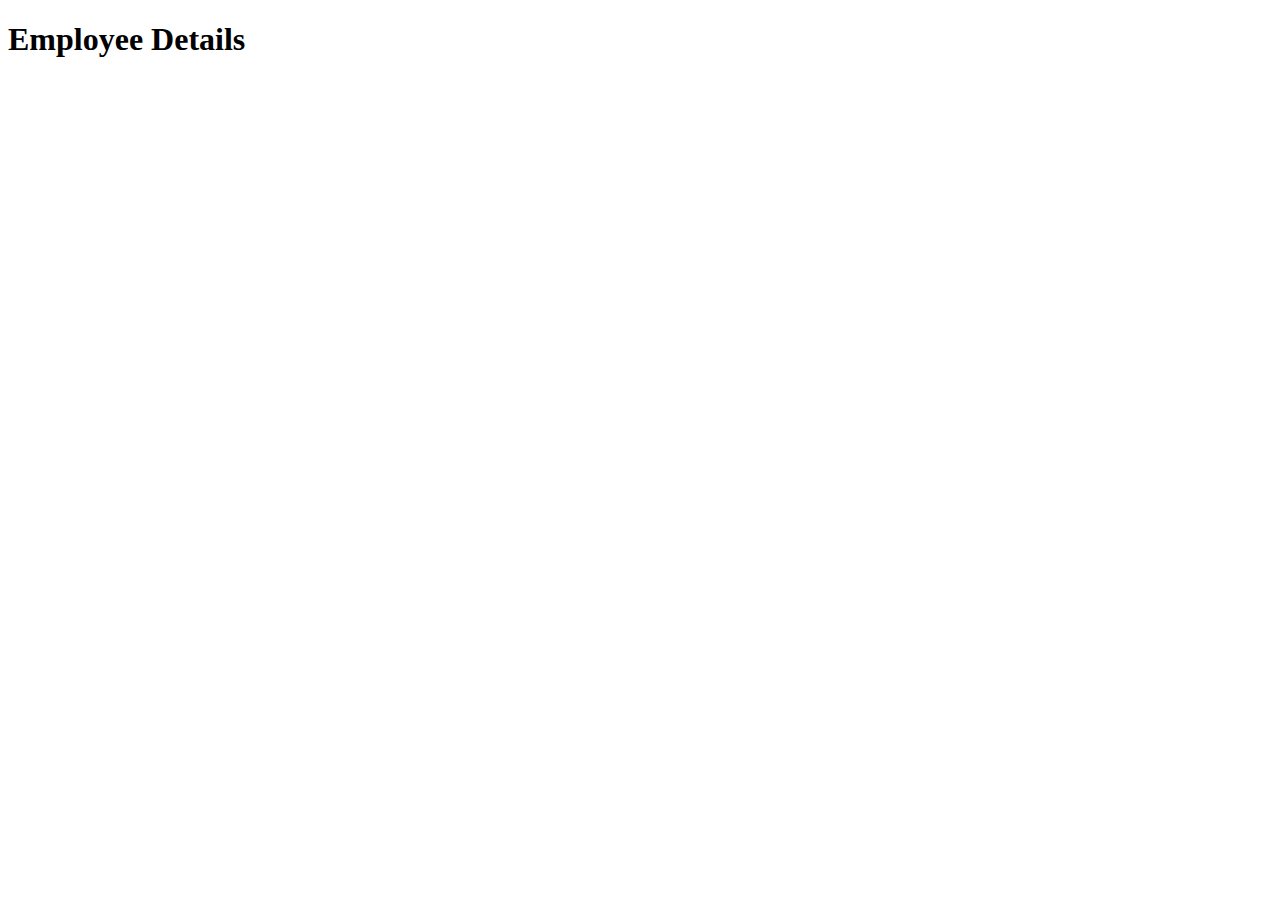
<file: employeedetails.html>
<!DOCTYPE HTML>
<html>
<head>
  <meta charset="UTF-8">
</head>
    
<body>

<div id="detailsPage" data-role="page" data-add-back-btn="true">

	<div data-role="header">
		<h1>Employee Details</h1>
	</div>

  <div data-role="content"> 

  <img id="employeePic"/>
	<div id="employeeDetails">
       <h3 id="fullName"></h3>
       <p id="employeeTitle"></p>
       <p id="city"></p>
   	</div>
	 
    <ul id="actionList" data-role="listview" data-inset="true"></ul>

  </div>

</div>
</body>

</html>
</file>
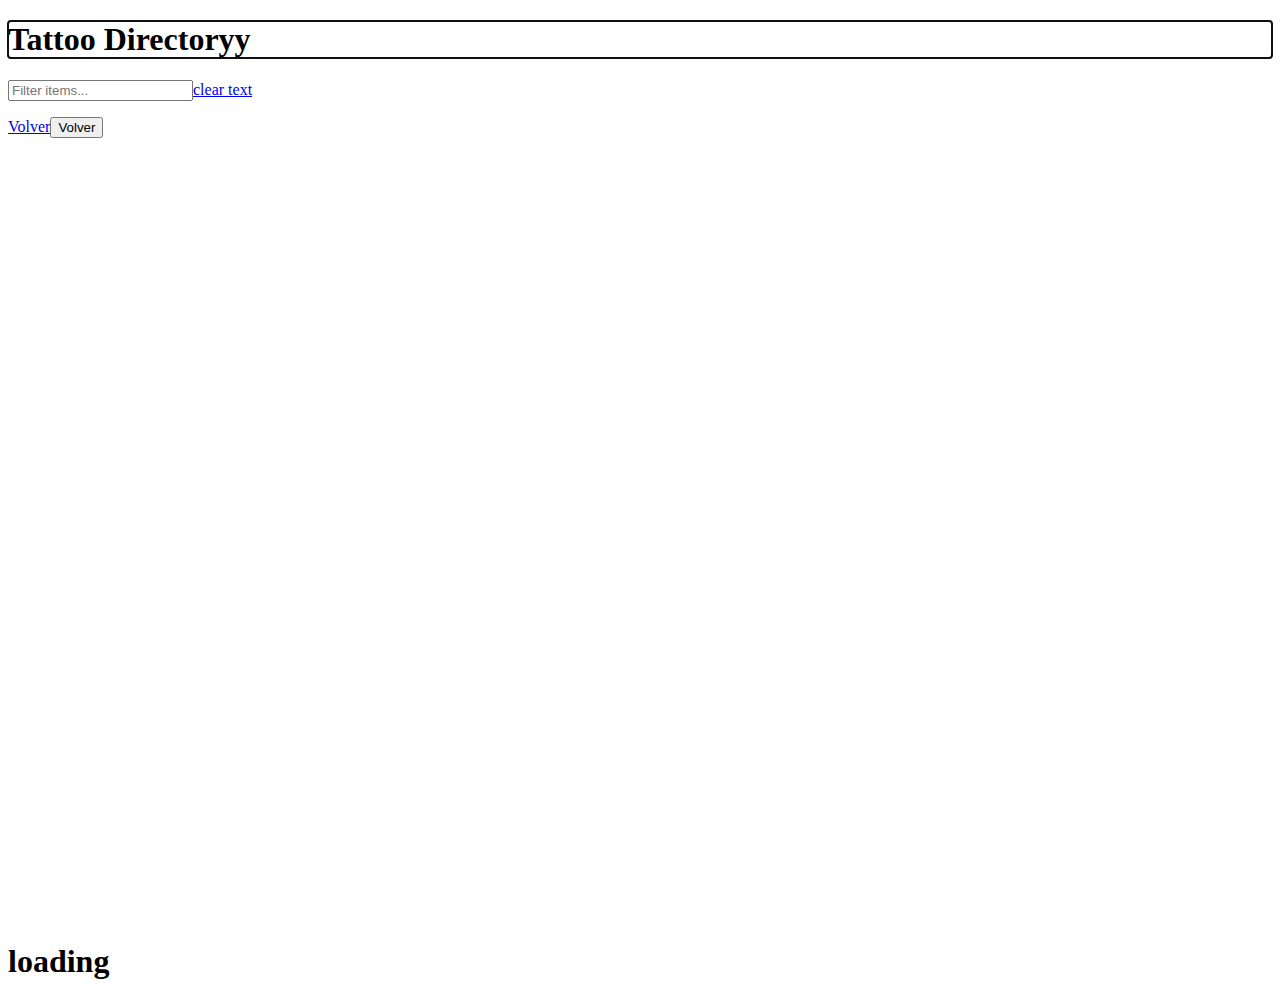
<file: employees.html>
<!DOCTYPE HTML>
<html>
<head>
<title>Employee Directory</title>
<meta name="viewport" content="width=device-width,initial-scale=1"/>
<meta charset="UTF-8">

</head>
    
<body>
        
<div id="employeeListPage1" data-role="page" >

	<div data-role="header" data-position="fixed">
		<h1>Tattoo Directoryy</h1>
	</div>

	<div >
         <ul id="employeeList1" data-role="listview" data-filter="true"></ul>
    </div>		
    <a href="#pagetree1" data-transition="slide" data-direction="reverse"><button>Volver</button></a>
</div>

<script src="js/jquery.js"></script>
<script src="js/jquery.mobile-1.0rc1.min.js"></script>
<script src="js/employeelist.js"></script>
<script src="js/employeedetails.js"></script>
<script src="js/reportlist.js"></script>

</body>

</html>
</file>
